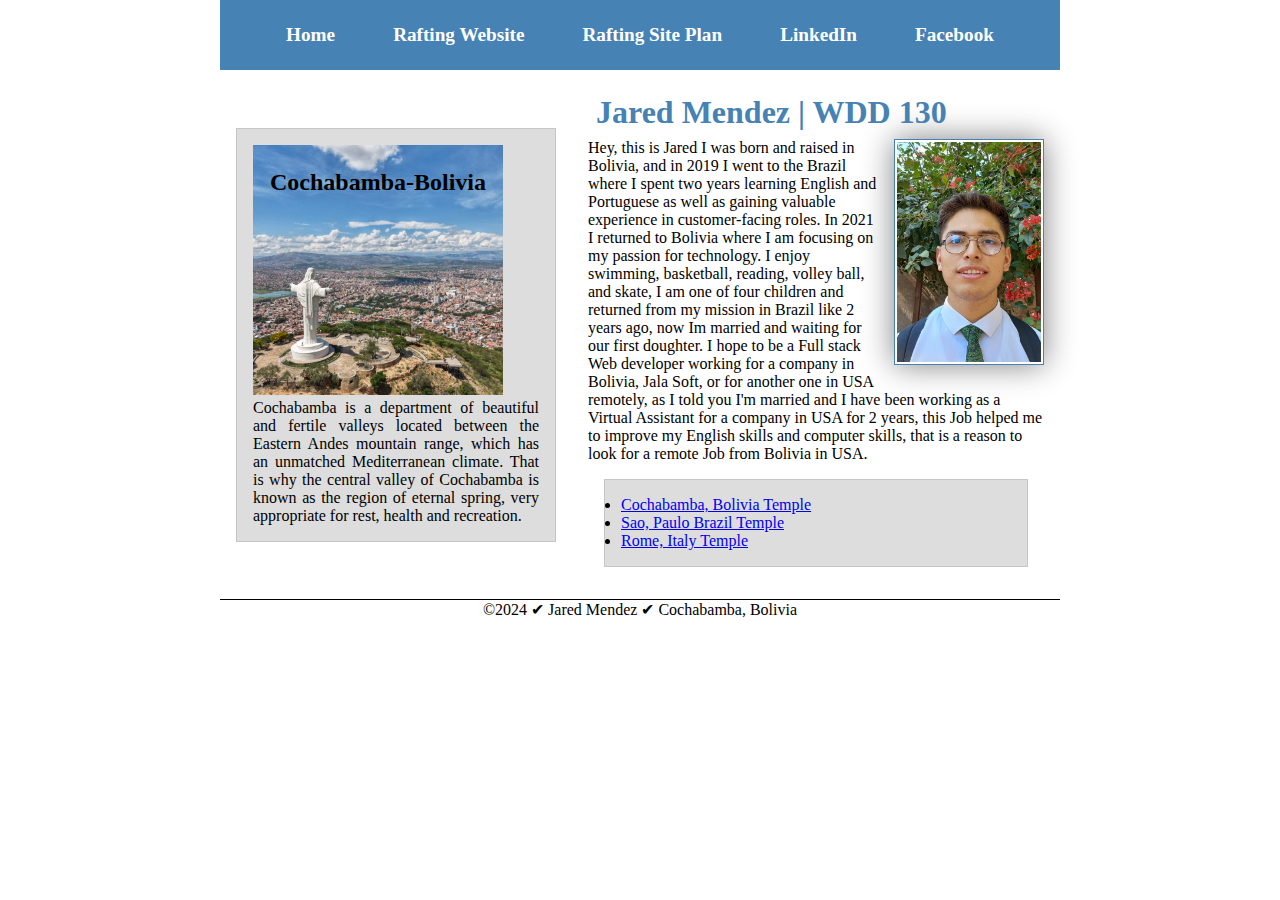
<file: index.html>
<!DOCTYPE html>
<html lang="en-US">

    <head>
        <meta charset="utf-8">
        <meta name="viewport" content="width=device-width, initial-scale=1.0">
        <title>Jared Mendez  159| WDD 130</title>
        <meta name="description" content="Hi, this is Jared's home page, as you see im taking the WDD 130 course, this page has teh porpouse to let you know more about me.">
        <meta name="author" content="Jared Mendez">
        <link rel="stylesheet" href="styles/styles.css">
    </head>

    <body>
        <header>
            <nav>
                <a href="#">Home</a>
                <a href="wwr/">Rafting Website</a>
                <a href="wrr/site-plan-rafting.html">Rafting Site Plan</a>
                <a href="https://linkedin.com">LinkedIn</a>
                <a href="https://facebook.com">Facebook</a>
            </nav>
        </header>
        <div class="grid">
        <main>
            <h1>Jared Mendez | WDD 130</h1>
            <img src="images/imagesprofile.jpg" alt="Hello, my name is Jared Mendez" width="200"> 
            <p>Hey, this is Jared I was born and raised in Bolivia, and in 2019 I went to the Brazil where I spent two years learning English and Portuguese as well as gaining valuable experience in customer-facing roles. In 2021 I returned to Bolivia where I am focusing on my passion for technology. 
               I enjoy swimming, basketball, reading, volley ball, and skate, I am one of four children and returned from my mission in Brazil like 2 years ago, now Im married and waiting for our first doughter. I hope to be a Full stack Web developer working for a company in Bolivia, Jala Soft, or for another one in USA remotely, as I told you I'm married and I have been working as a Virtual Assistant for a company in USA for 2 years, this Job helped me to improve my English skills and computer skills, that is a reason to look for a remote Job from Bolivia in USA. 
            </p>
            <ul class="box">
                <li><a href="https://www.churchofjesuschrist.org/temples/details/cochabamba-bolivia-temple" target="_blank">Cochabamba, Bolivia Temple</a></li>
                <li><a href="https://www.churchofjesuschrist.org/temples/details/sao-paulo-brazil-temple" target="_blank">Sao, Paulo Brazil Temple</a></li>
                <li><a href="https://www.churchofjesuschrist.org/temples/details/rome-italy-temple" target="_blank">Rome, Italy Temple</a></li>
                
            </ul>
        </main>
        <aside class="box">
            <h2>Cochabamba-Bolivia</h2>
            <img src="images/cochabamba.jpg" alt="Cochabamba landscape">
            <p>Cochabamba is a department of beautiful and fertile valleys located between the Eastern Andes mountain range, which has an unmatched Mediterranean climate. That is why the central valley of Cochabamba is known as the region of eternal spring, very appropriate for rest, health and recreation.</p>
        </aside>
        </div>
        <footer>
            <p>&copy;2024 ✔ Jared Mendez ✔ Cochabamba, Bolivia</p>

        </footer>
        
    </body>
<!--The last modification I made was on 05/09-->
    </html>
</file>
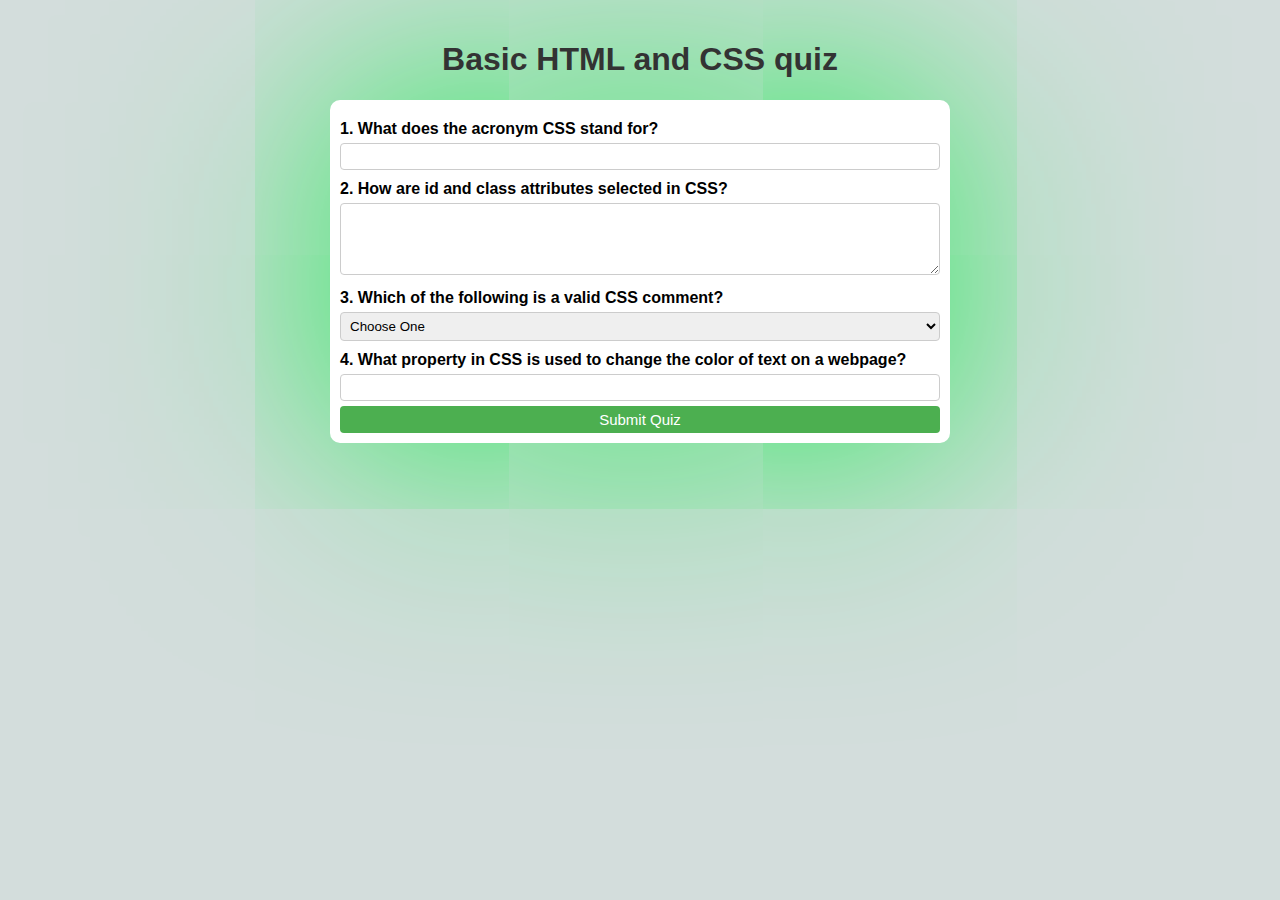
<file: quiz.html>
<!DOCTYPE html>
<html lang="en-us">
    <head>
        <link rel="stylesheet" href="styles/quiz.css">
        <meta charset="UTF-8">
        <meta name="viewport" content="width=device-width, initial-scale=1.0">
        <title>WDD 130 | Jared Mendez | HTML and CSS quiz</title>
    </head>
    <body>
        <header>
            <h1>Basic HTML and CSS quiz</h1>
        </header>
        <main>
            <form>

                <label for="q1">1. What does the acronym CSS stand for?</label>
                <div>
                <input type="text" id="q1" name="q1">
                </div>


                <label for="q2">2. How are id and class attributes selected in CSS?</label>
                <div>
                <textarea name="q2" id="q2" rows="4"></textarea>
                </div>


                <label for="q3">3. Which of the following is a valid CSS comment?</label>
                <div>
                <select name="q3" id="q3">
                        <option value="" selected disabled>Choose One</option>
                        <option value="1st option">-- This is a CSS comment --</option>
                        <option value="2nd option">/* This is a CSS comment */</option>
                        <option value="3rd option">// This is a CSS comment</option>
                    </select>    
                </div>


                <label for="q4">4. What property in CSS is used to change the color of text on a webpage?</label>
                <div>
                <input type="text" id="q4" name="q4">
                </div>

                <button type="submit">Submit Quiz</button>
            </form>
        </main>
    </body>
</html>
</file>
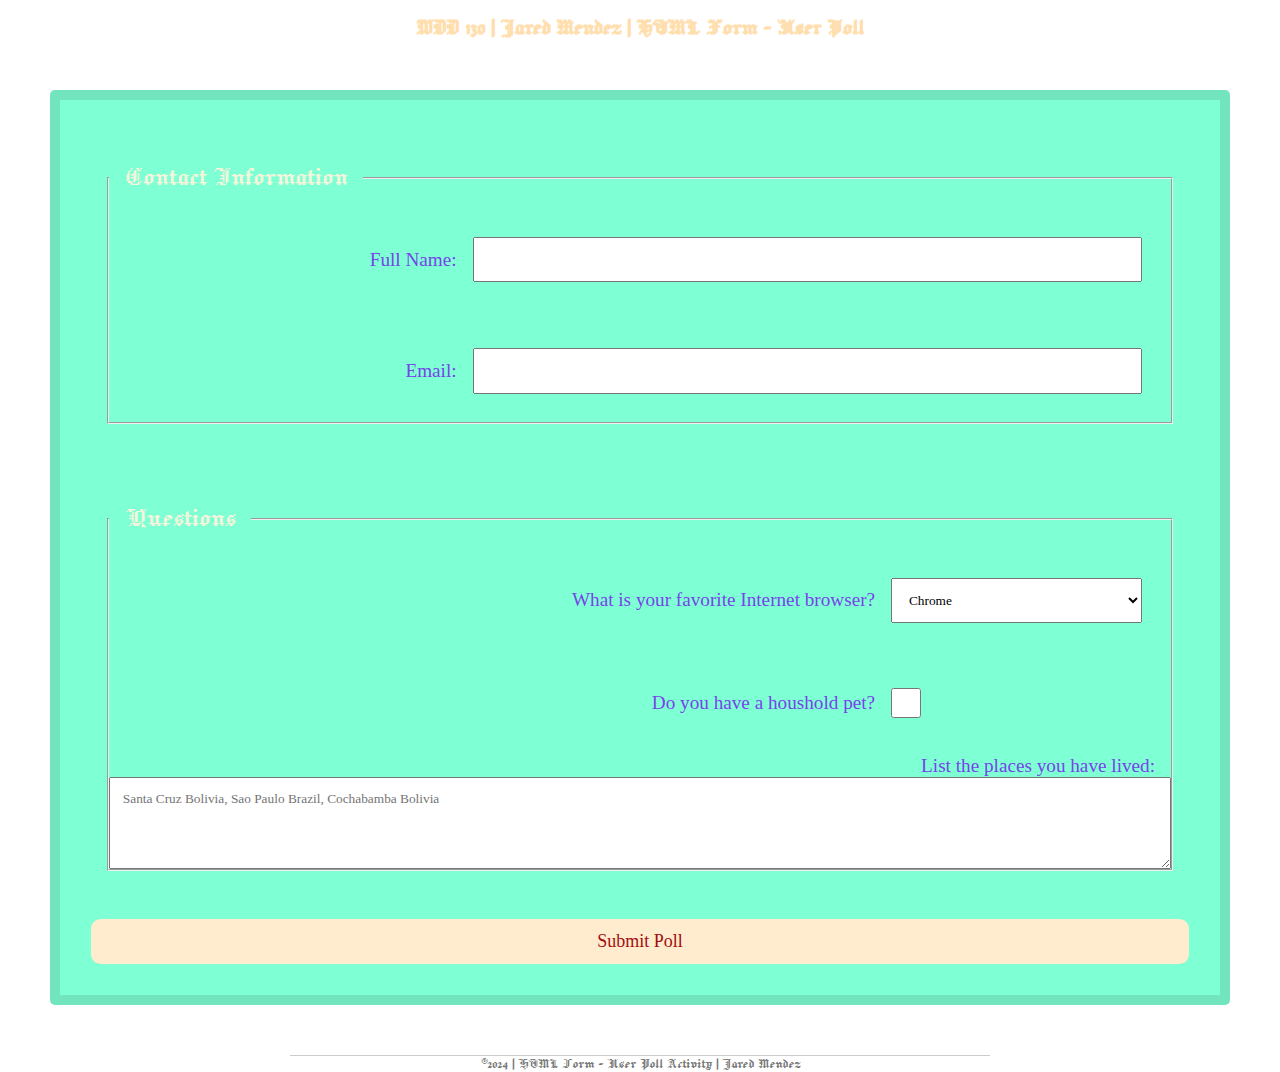
<file: week05/poll-form.html>
<!DOCTYPE html>
<html lang="en-us">
<head>
    <link rel="stylesheet" href="styles/poll-forms.css">
    <meta charset="UTF-8">
    <meta name="viewport" content="width=device-width, initial-scale=1.0">
    <title>WDD 130 | HTML Form - User Poll</title>
</head>
<body>
<header>
    <h1>WDD 130 | Jared Mendez | HTML Form - User Poll</h1>
</header>
<main>
    <form>
        <fieldset>
            <legend>Contact Information</legend>
            <div class="form-item column2">
            <label for="fullname">Full Name:</label>
            <input type="text" id="fullname" name="fullname">
            </div>
            <div class="form-item column2">
            <label for="useremail">Email:</label>
            <input type="email" id="useremail" name="useremail">
            </div>
        </fieldset>
        <fieldset>
            <legend>Questions</legend>
            <div class="form-item column1">
            <label for="browser">What is your favorite Internet browser?</label>
            <select name="browser" id="browser">
                <option value="chrome">Chrome</option>
                <option value="firefox">Firefox</option>
                <option value="safari">Safari</option>
                <option value="edge">Edge</option>
                <option value="brave">Brave</option>
                <option value="other">Other</option>
            </select>
            </div>
            <div class="form-item column1">
            <label for="pet">Do you have a houshold pet?</label>
            <input type="checkbox" id="pet" name="pet">
            </div>
            <div class="form-item">
            <label for="feedback">List the places you have lived:</label>
            <textarea name="feedback" id="feedback" rows="4" placeholder="Santa Cruz Bolivia, Sao Paulo Brazil, Cochabamba Bolivia"></textarea>
            </div>
        </fieldset>
        <button type="submit">Submit Poll</button>
    </form>
 
</main>
<footer>
    <p>®2024 | HTML Form - User Poll Activity | Jared Mendez</p>
</footer>
</body>
</html>
</file>
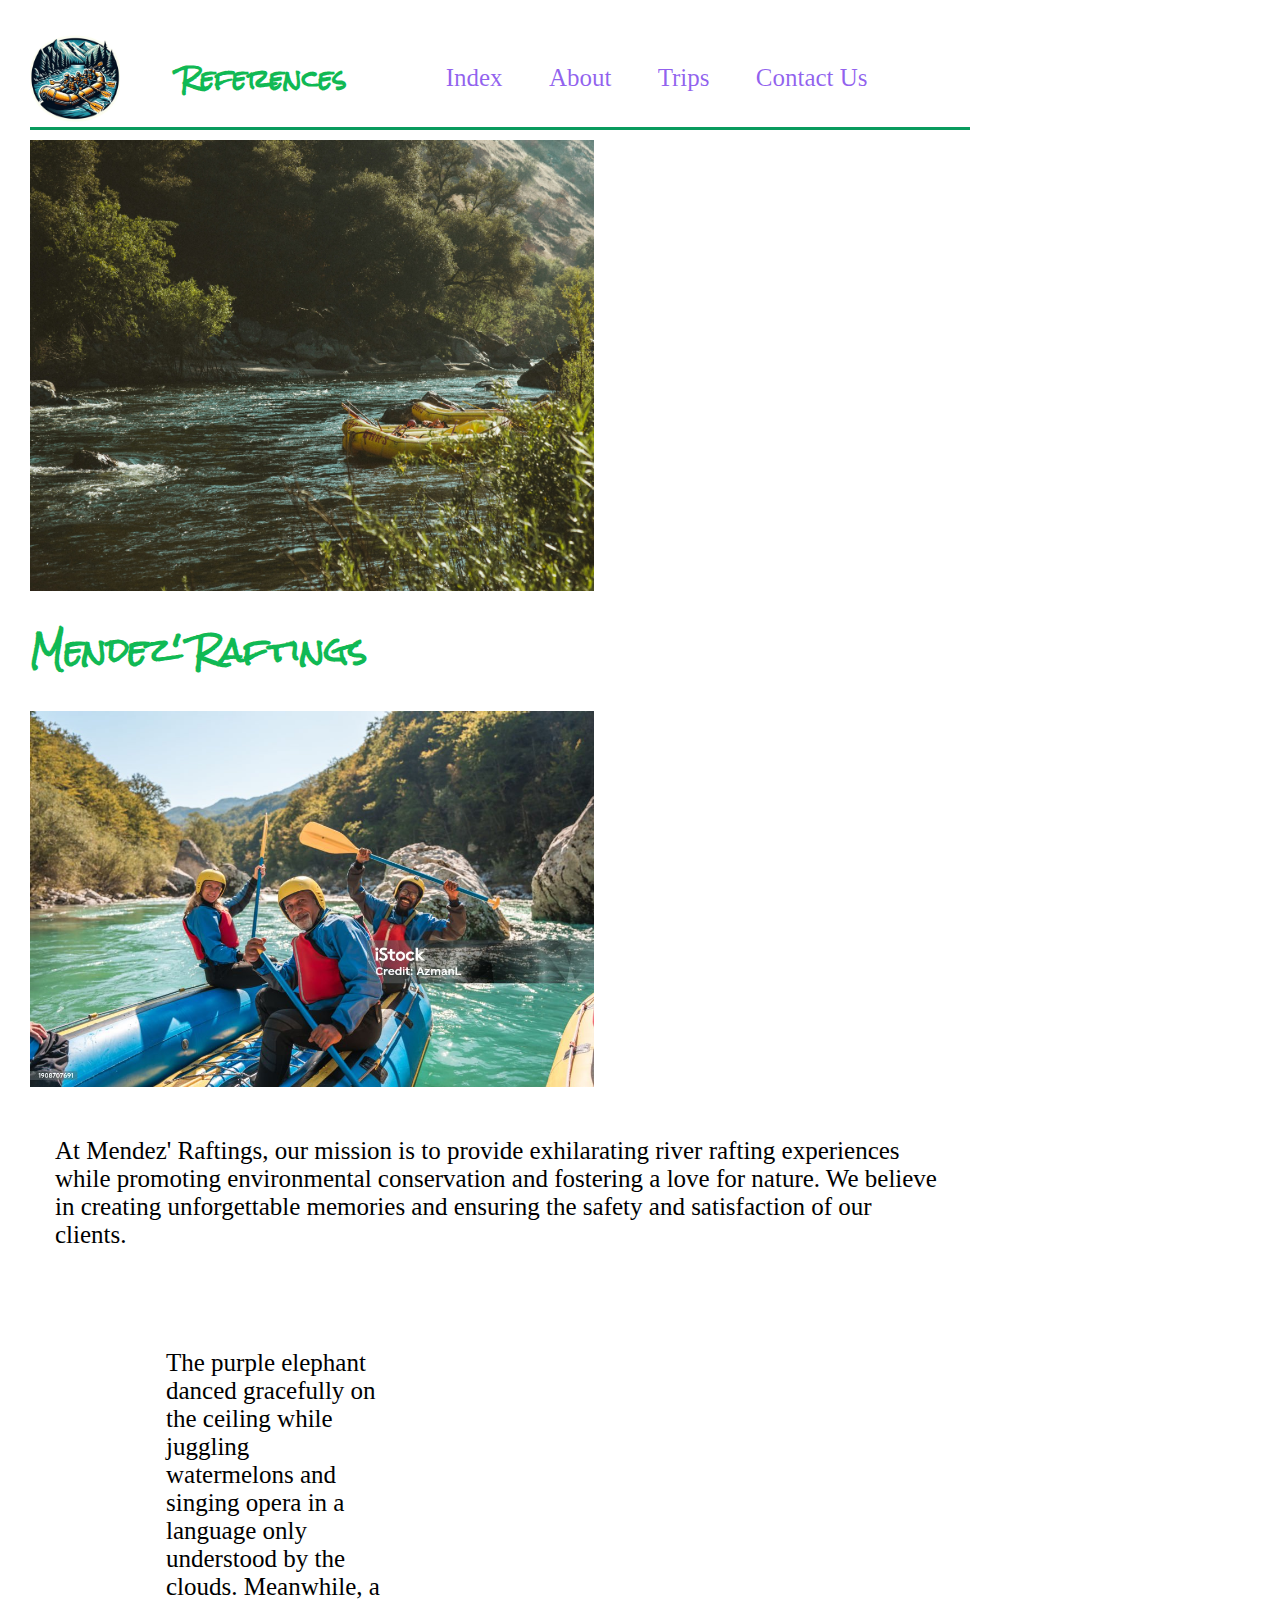
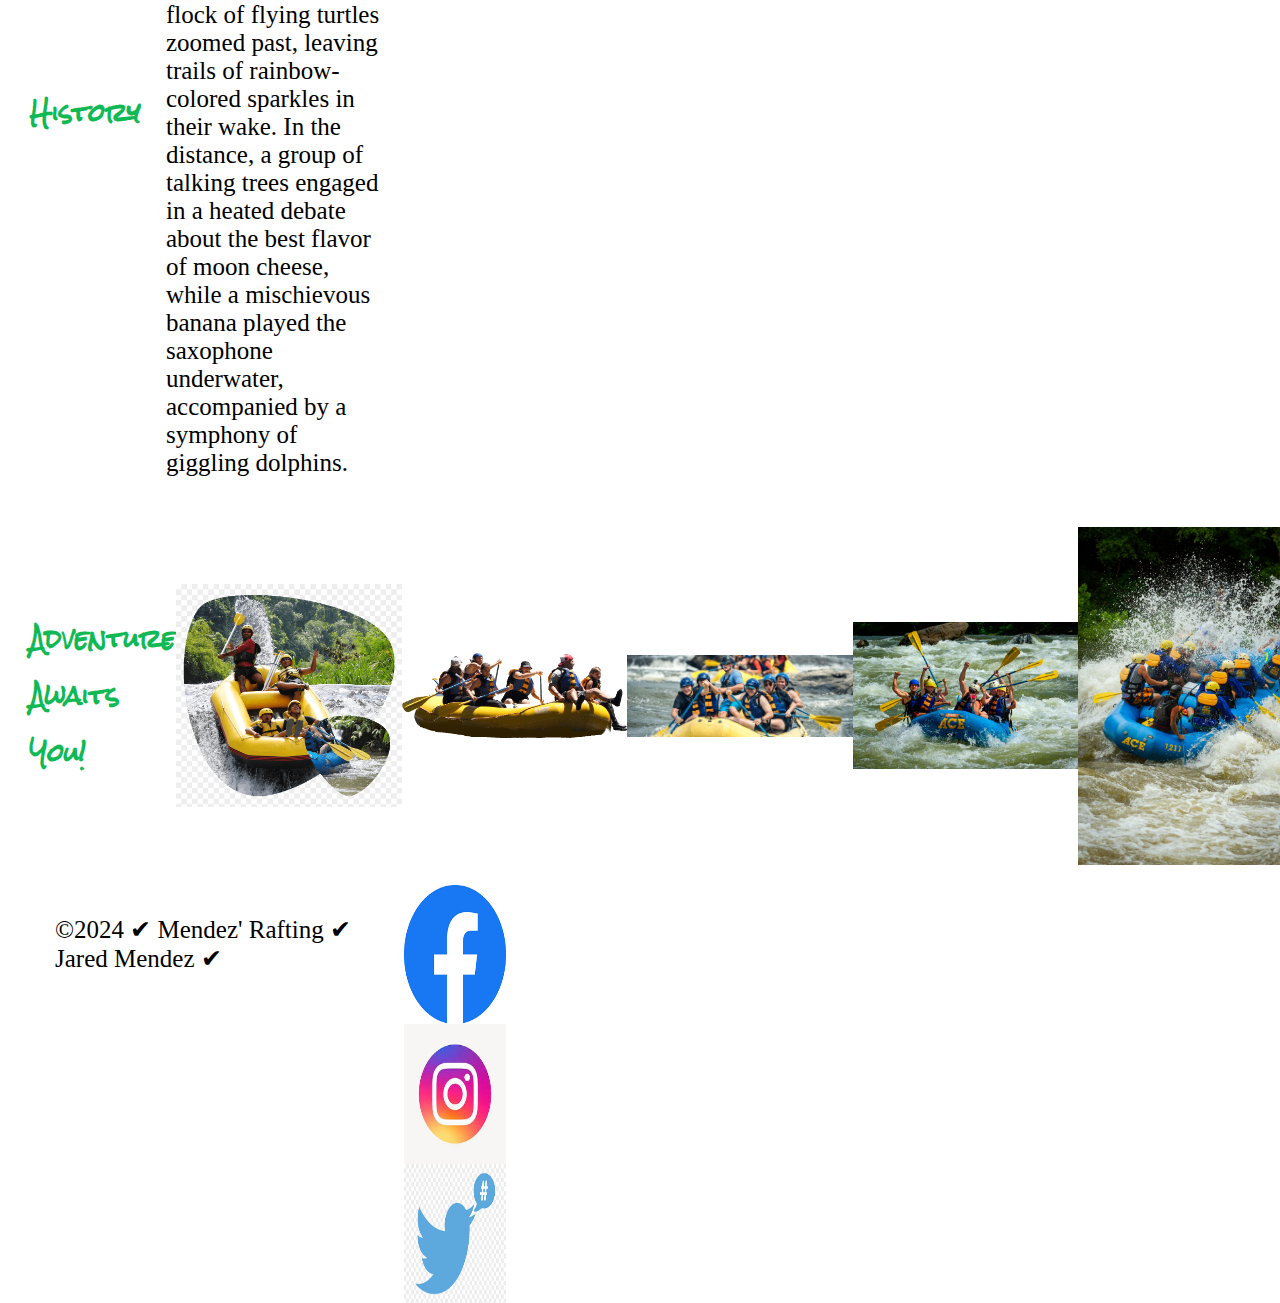
<file: wwr/about.html>
<!DOCTYPE html>
<html lang="en">
<head>
    <meta charset="UTF-8">
    <meta name="viewport" content="width=device-width, initial-scale=1">
    <title>About Us</title>
    <link rel="stylesheet" href="styles/rafting.css">
    
</head>
<body class="container">

    <header>
        <img class="Logo" src="images/logo.png" alt="Rafting Site Logo">
        <h2>References</h2>
        <nav>
            <a class="navtext" href="index.html">Index</a>
            <a class="navtext" href="about.html">About</a>
            <a class="navtext" href="trips.html">Trips</a>
            <a class="navtext" href="contact.html">Contact Us</a>
        </nav>
    </header>

    <main>
        <div class="hero">
            <img src="images/hero.jpg" alt="Hero Image">
            <h1>Mendez' Raftings</h1>
            <article>
                <img src="images/happyclient.jpg" alt="Happy Client">
                <p>At Mendez' Raftings, our mission is to provide exhilarating river rafting experiences while promoting environmental conservation and fostering a love for nature. We believe in creating unforgettable memories and ensuring the safety and satisfaction of our clients.</p>
            </article>
        </div>
        <section>
            <h2>History</h2>
            <p>The purple elephant danced gracefully on the ceiling while juggling watermelons and singing opera in a language only understood by the clouds. Meanwhile, a flock of flying turtles zoomed past, leaving trails of rainbow-colored sparkles in their wake. In the distance, a group of talking trees engaged in a heated debate about the best flavor of moon cheese, while a mischievous banana played the saxophone underwater, accompanied by a symphony of giggling dolphins.</p>
        </section>
        <section class="horizontal">
            <h2>Adventure Awaits You!</h2>
       
            <img src="images/rafting.png" alt="Enjoy">
            <img src="images/rafting1.png" alt="Fun">
            <img src="images/rafting2.png" alt="Xtream">
            <img src="images/rafting3.png" alt="Enjoy 2">
            <img src="images/rafting4.png" alt="Be Happy">
            
        </section>
    </main>

    <footer>
        <p>©2024 ✔ Mendez' Rafting ✔ Jared Mendez ✔</p>
        <nav class="sociallinks">
            <a href="https://facebook.com">
                <img src="images/facebook.png" alt="facebook">
            </a>
            <a href="https://instagram.com">
                <img src="images/instagram.jpg" alt="instagram">
            </a>
            <a href="https://twitter.com">
                <img src="images/twitter.png" alt="twitter">
            </a>
        </nav>
    </footer>
</body>
</html>
</file>
<file: styles/styles.css>
* {
    margin: 0;
    padding: 0;
    box-sizing: border-box;
}
nav {
    background-color: steelblue;
    padding: 1em;
    display: flex;
    justify-content: space-evenly;
    align-items: center;
}

nav a{
    color: white;
    display: block;
    padding: 0.5rem;
    text-decoration: none;
    font-size: 1.2rem;
    font-weight: 700;
}

h1 {
    color: steelblue;
    padding: .5rem;
}

/*main {
    max-width: 640px;
}*/
main img {
        width: 150px;
        height: auto;
        border: 1px solid steelblue;
        padding: 2px;
        box-shadow: 0 0 30px gray;
        float: right;
        margin: 0 0 1rem 1rem;
}

aside {
    width: 200rem;
    text-align: center;
    position: relative;
}

aside img {
     
    width: 250px;
    height: auto;
    
}

aside h2 {
    position: absolute;
    top: 40px;
    left: 33px;
}

footer {
    margin-top: 15px;
    border-top: 1px solid #000;
    text-align: center;
}
/* Class Selectors*/
.box {
    margin: 1rem;
    border: 1px solid rgba(0,0,0,.1);
    padding: 1rem;
    background-color: #ddd;
    color: #000;
}
aside {
    width: 18em;
    text-align: justify;
}

header, .grid, footer{
    max-width: 840px;
    margin: 0 auto;
}

.grid {
    display: grid;
    align-items: center;
}

main {
    grid-column: 2/3;
    margin: 1rem;
}

aside {
    width: 20rem;
    position: relative;
    grid-column: 1/2;
    grid-row: 1/2;
}
</file>
<file: styles/quiz.css>
body{
    font-family: Arial, sans-serif;
    background-color: #d3dddc;
    margin: 0;
    padding: 20px;
}

h1{
    text-align: center;
    color: #333;
}

form {
    max-width: 600px;
    margin: 0 auto;
    background: #fff;
    padding: 10px;
    border-radius: 10px;
    box-shadow: 0 0 1000px rgb(10, 236, 67);
}

label {
    display: block;
    margin-top: 10px;
    font-weight: bold;
}

input[type="text"],
input[type="number"],
textarea,
select {
    width: 100%;
    padding: 5px;
    margin-top: 5px;
    border: 1px solid #ccc;
    border-radius: 4px;
    box-sizing: border-box;
}

button[type="submit"] {
    display: block;
    width: 100%;
    padding: 5px;
    background-color: #4CAF50;
    margin-top: 5px;
    color: rgb(255, 255, 255);
    border: none;
    border-radius: 4px;
    cursor: pointer;
    font-size: 15px;
}

button[type="submit"]:hover {
    background-color: hsl(147, 72%, 49%);
}
</file>
<file: week05/styles/poll-forms.css>
@import url('https://fonts.googleapis.com/css2?family=Jacquard+12&display=swap');
* {
    margin: 0;
    padding: 0;
    box-sizing: border-box;
}
body{
    font-family: "Jacquard 12";
    font-size: 1.2em;
    color: rgb(118, 68, 233);
    background: #fff;
}
header{
    margin: 0 auto;
    width: 700px;
}
h1{
    margin: 1rem;
    font-size: 1.5rem;
    color: navajowhite;
    text-align: center;
}
form{
    width: 0 auto;
    margin: 50px;
    padding: 15px;
    border: 10px solid rgba(0, 0, 0, 0.1);
    border-radius: 5px;
    background-color: aquamarine;
    display: grid;
}
fieldset {
    display: grid;
    grid-gap: .5rem;
    margin: 2rem;
    border: 1px solid rgba(0, 0, 0, 0.1)
    padding: 3rem
}
legend{
    padding: 1rem;
    color: beige;
    font-size: 1.5em;
}
label, input, button, select, textarea {
    font-family: Cambria, Cochin, Georgia, Times, 'Times New Roman', serif;
}
label {
    text-align: right;
    padding-right: 1rem;
}
input, select, textarea {
    padding: 0.8rem;
    font: 1.1rem;
}
input[type="checkbox"] {
    width: 30px;
    height: 30px;
    vertical-align: bottom;
}
button{
    margin: 1rem;
    background-color: blanchedalmond;
    color: #a00e0e;
    border: none;
    border-radius: .6rem;
    padding: .75rem;
    font-size: large;
}
button:hover {
    background-color: darkgreen;
}
footer{
    margin: 1rem auto 0;
    width: 700px;
    text-align: center;
    font-size: 0.8em;
    color: #777;
    border-top: 1px solid #ccc;
}
.form-item {
    display: grid;
    align-items: center;
}
.column1 {
    grid-template-columns: 3fr 1fr;
    margin: 1.5em;
}
.column2 {
    grid-template-columns: 1fr 2fr;
    margin: 1.5em;
}
</file>
<file: wwr/styles/rafting.css>
@import url('https://fonts.googleapis.com/css2?family=Roboto:wght@300&family=Rock+Salt&display=swap');

:root {
    --primary-color: #10b954;
    --secondary-color: #621ae7b0;
    --accent1-color: #ca6f3b;
    --accent2-color: #95b2e7;

    --heading-font: 'Rock Salt', serif;
    --paragraph-font: 'Reboto', serif;

    --nav-background-color: #4911e4;
    --nav-link-color: #88ebe6;
    --nav-hover-link-color: #ebeedb;
    --nav-hover-background-color: #bc81e4;
}

img.Logo {
    width: 60%;
    height: 90%;
}

h1, h2, h3, h4, h5, h6 {
    font-family: var(--heading-font);
    color: var(--primary-color)
}
html{
    max-width: 1000px;
}

body{
    margin: 30px;
}


nav, a.navtext {
    font-size: 25px; 
    padding: 20px;
}
nav a{
    color:var(--secondary-color);
}
a {
    text-decoration: none;/* dismiss highlights*/
  }

p {
    padding: 25px;
    font-size: 25PX;
}
header{
    margin: 10px auto;
	display: grid;
	grid-template-columns: 150px 2fr 5fr;
	align-items: center;
	border-bottom: 3px solid #099b5e;
}

section,img{
    display: flex;
    justify-content:space-between;
    align-items: center;
    width: 40%;
    font-display: swap;
}

img{
    width: 100%;
    height: 500px;
}

footer,img{
    width: 60%;
    height: 50%;
    display: flex;
    justify-content: space-between;
    flex-direction: row;
    
}
</file>
